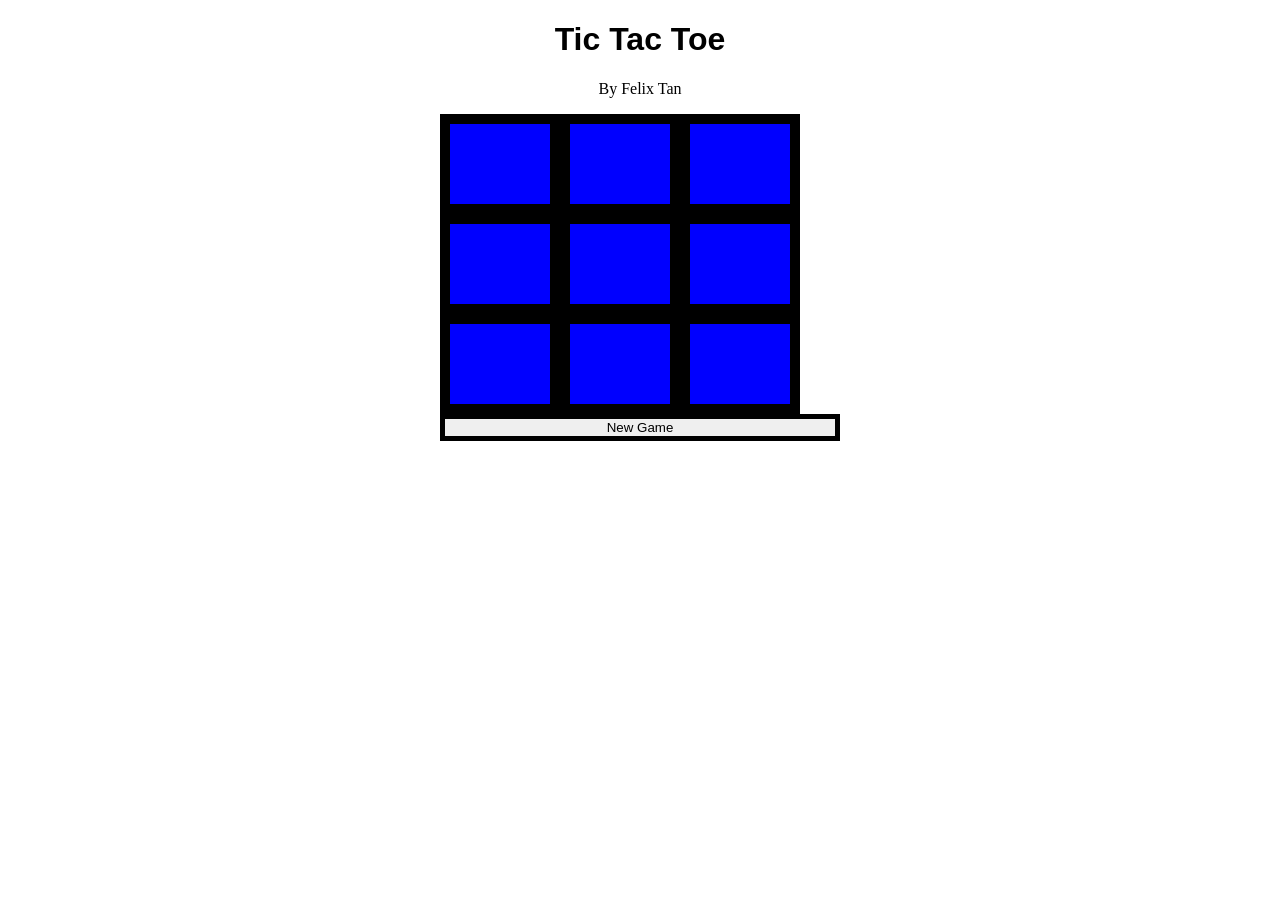
<file: index.html>
<!DOCTYPE html>
<html>

<head>
    <meta charset="utf-8">
    <link rel="stylesheet" src="//normalize-css.googlecode.com/svn/trunk/normalize.css" />
    <link href="https://fonts.googleapis.com/css?family=Quicksand" rel="stylesheet">
    <link rel="stylesheet" href="style.css">
    <title></title>
</head>

<body>
    <header>
        <h1>Tic Tac Toe</h1>
        <p>By Felix Tan</p>
    </header>
    <div class="gameBoard">
        <div class="grid"></div>
        <div class="grid"></div>
        <div class="grid"></div>
        <div class="grid"></div>
        <div class="grid"></div>
        <div class="grid"></div>
        <div class="grid"></div>
        <div class="grid"></div>
        <div class="grid"></div>
    </div>

    <button type="button" name="button">New Game</button>
    <footer>

    </footer>
    <script src="https://ajax.googleapis.com/ajax/libs/jquery/3.1.1/jquery.min.js"></script>
    <script type="text/javascript" src="Tic-Tac-Toe.js"></script>
</body>

</html>
</file>
<file: style.css>
* {
    box-sizing: border-box;
}

body {
    max-width: 800px;
    margin: 0 auto;
    text-align: center;
    width: 90%;
}

h1 {
    font-family: "quick-sand", sans-serif;
}

.gameBoard {
    margin: 0 auto;
    width: 50%;
    display: flex;
    flex-wrap: wrap;
}

.grid {
    background-color: blue;
    width: 33.33%;
    height: 100px;
    border: 10px solid black;
    max-width: 30%;
    max-height: 30%;
    padding: 10px;
}

button {
    width: 50%;
    border: 5px solid black;
}
</file>
